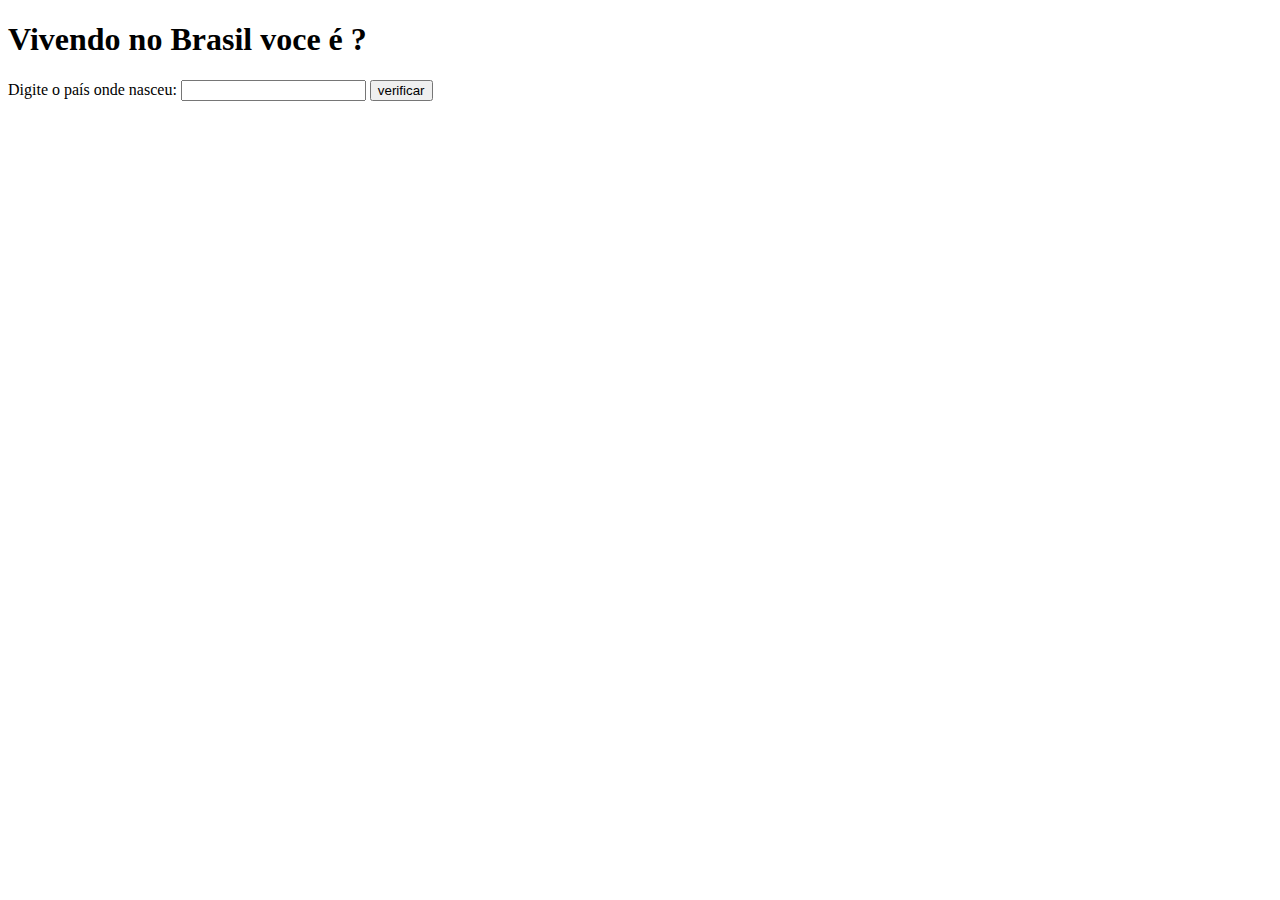
<file: javascript_2/index.html>
<!DOCTYPE html>
<html lang="pt-br">
<head>
    <meta charset="UTF-8">
    <meta http-equiv="X-UA-Compatible" content="IE=edge">
    <meta name="viewport" content="width=device-width, initial-scale=1.0">
    <title>Nacionalidade</title>
</head>
<body>
    <h1>Vivendo no Brasil voce é ?</h1>
    Digite o país onde nasceu: <input type="text" name="país" id="país">

    <input type="button" value="verificar" onclick="confirmar()">
    <div id="res">

    </div>
    <script>
        function confirmar() {
            var nas = window.document.querySelector('input#país')
            var res = window.document.querySelector('div#res')
            var país = (nas.value)
            res.innerHTML = `<p> Seu país de nascimento é <strong>${país}</strong></p>`

            if(país == 'Brasil') {
                res.innerHTML += `<p>Vivendo no Brasil, voce é <strong>Brasileiro (a)!</strong></p>`
            }else {
                res.innerHTML += `<p>Vivendo no Brasil, voce é <strong>Estrangeiro (a)!</strong></p>`
            }

        }
        


    </script>
    
</body>
</html>
</file>
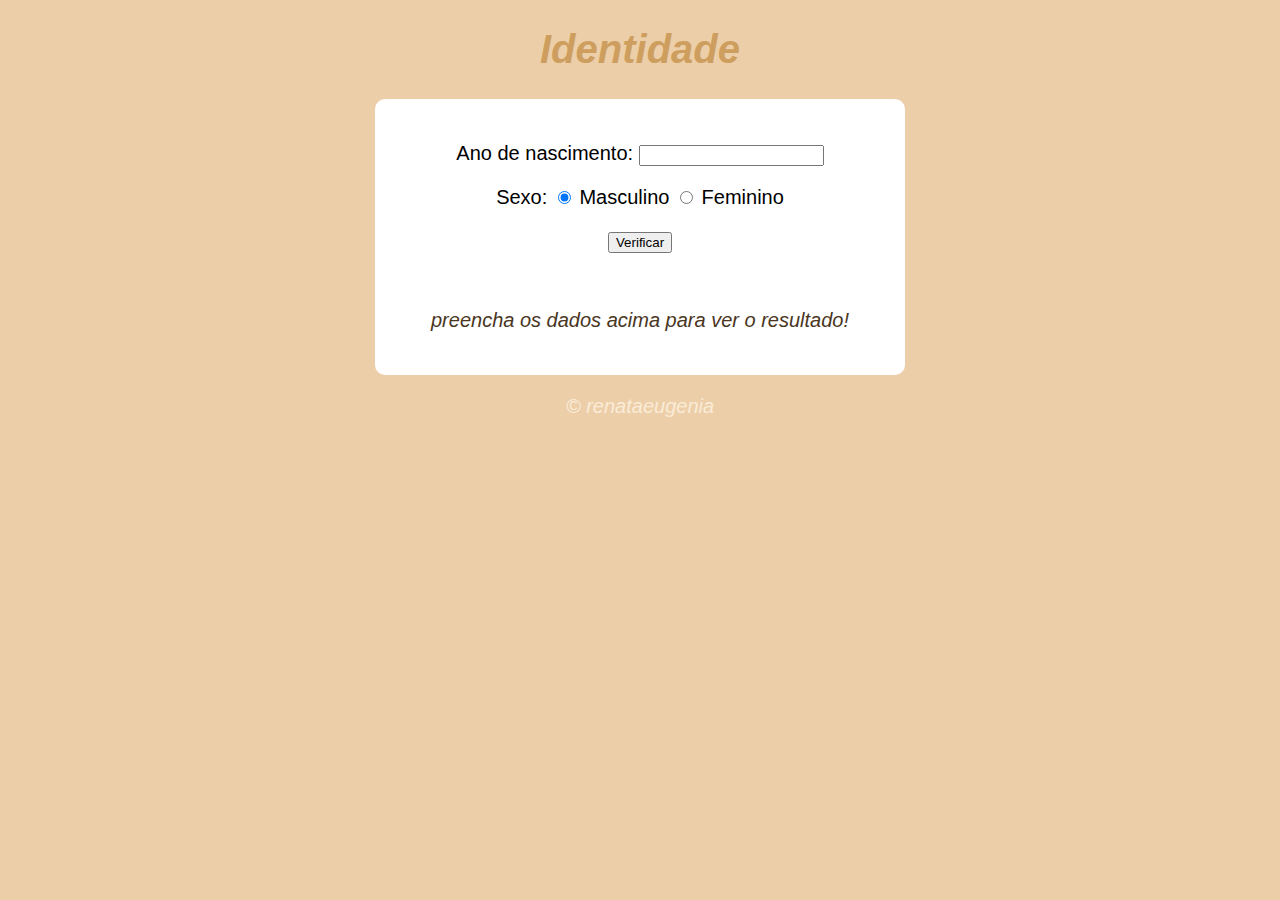
<file: identidades/identidade.html>
<!DOCTYPE html>
<html lang="pt-br">
<head>
    <meta charset="UTF-8">
    <meta http-equiv="X-UA-Compatible" content="IE=edge">
    <meta name="viewport" content="width=device-width, initial-scale=1.0">
    <title>Identidade</title>
    <link rel="stylesheet" href="style.css">
</head>
<body>
    <header>
        <h1><strong><em>Identidade</em></strong></h1>
    </header>
    <section>
        <div>
            <p>Ano de nascimento:
                <input type="number" name="txtano" id="txtano" min="0">
            </p>
            <p>Sexo:
                <input type="radio" name="radsex" id="masc" checked>
                <label for="masc">Masculino</label>
                <input type="radio" name="radsex" id="femi">
                <label for="femi">Feminino</label>
            </p>
            <p>
                <input type="button" value="Verificar" onclick="verificar()">
            </p>
        </div>

        <div id="res">
            <p><em>preencha os dados acima para ver o resultado!</em></p>
        </div>


    </section>
    <footer><p>&copy; renataeugenia</p></footer>
    <script src="script.js"></script>
    
</body>
</html>
</file>
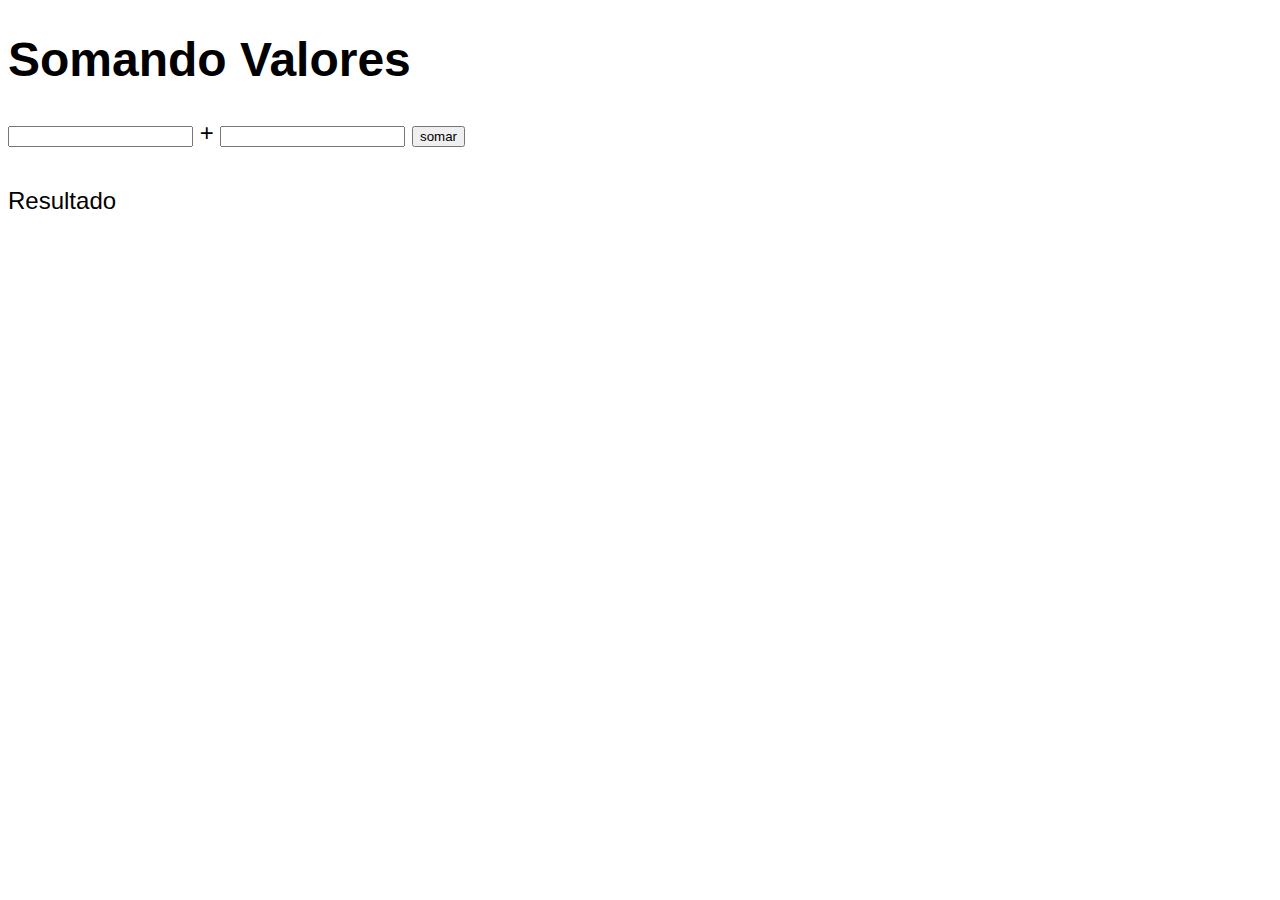
<file: javascript_1/ex07.html>
<!DOCTYPE html>
<html lang="pt-br">
<head>
    <meta charset="UTF-8">
    <meta http-equiv="X-UA-Compatible" content="IE=edge">
    <meta name="viewport" content="width=device-width, initial-scale=1.0">
    <title>Somador de Numeros</title>
    <style>
        body {
            font: normal 18pt arial;
             }
        input {
            fornt: normal 18pt arial;
        } 
        div#res {
            margin-top: 40px;
        }    
    </style>
</head>
<body>
    <h1>Somando Valores</h1>
    <input type="number" name="txtn1" id="txtn1"> +
    <input type="number" name="txtn2" id="txtn2">
    <input type="button" value="somar" onclick="somar()">
    <div id = "res">Resultado</div>

    <script>
        function somar() {
            var tn1 = window.document.getElementById('txtn1')
            var tn2 = window.document.querySelector('input#txtn2')
            var res = window.document.getElementById('res')
            var n1 = Number(tn1.value)
            var n2 = Number(tn2.value)
            var s = n1 + n2 
            res.innerHTML = `A soma entre ${n1} e ${n2} é igual a <strong>${s}<strong>`
        }
    </script>


    
</body>
</html>
</file>
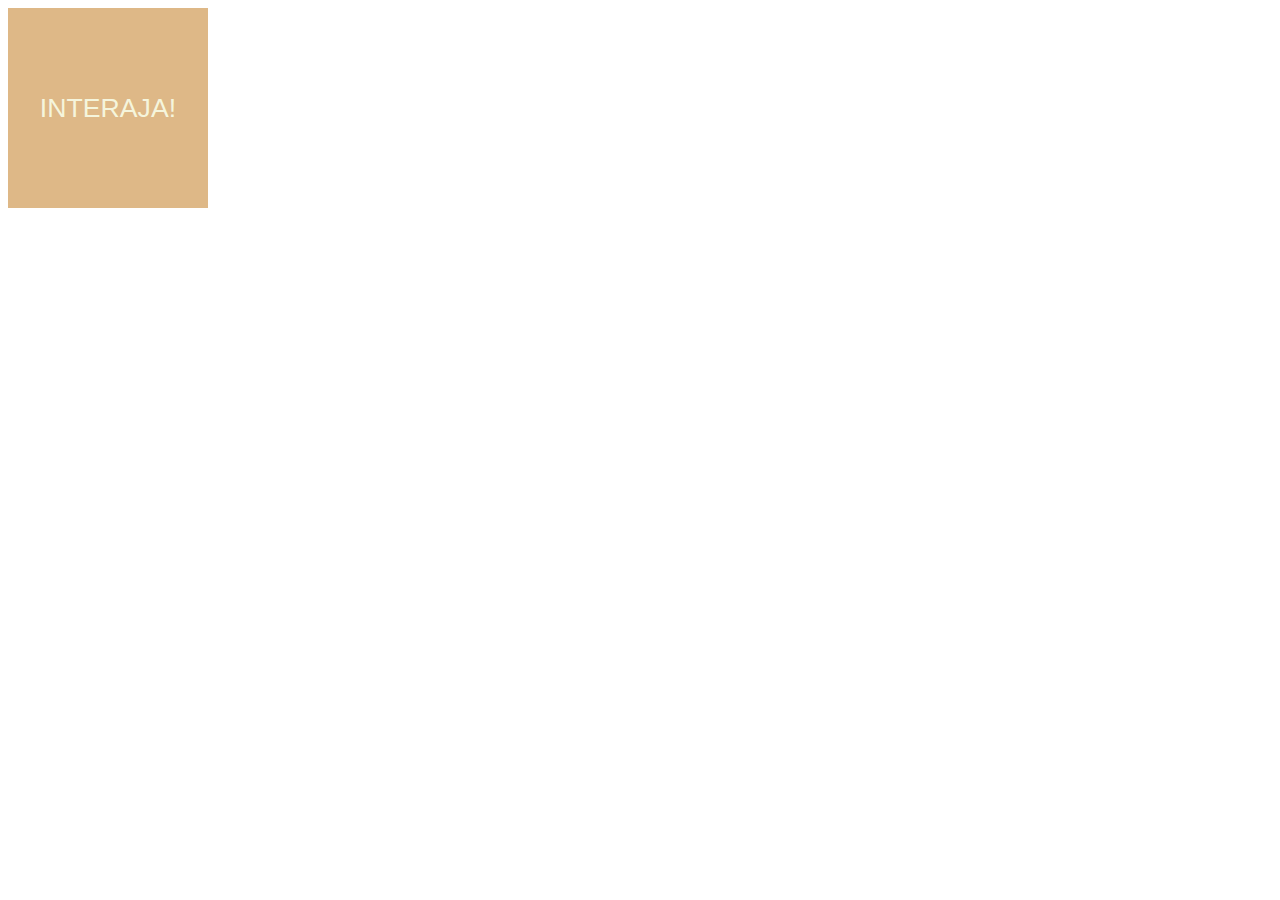
<file: javascript_3/ex06.html>
<!DOCTYPE html>
<html lang="pt-br">
<head>
    <meta charset="UTF-8">
    <meta http-equiv="X-UA-Compatible" content="IE=edge">
    <meta name="viewport" content="width=device-width, initial-scale=1.0">
    <title>Eventos DOM</title>
    <style>
        div#area{
            font: normal 20pt arial;
            background-color: burlywood;
            color: beige;
            width: 200px;
            height: 200px;
            line-height: 200px;
            text-align: center;
    
        }  
    </style>
</head>
<body>
    <div id="area"> 
     INTERAJA!
    </div>

    <script>
         var a = window.document.getElementById('area')
         a.addEventListener('click', clicar)
         a.addEventListener('mouseenter', entrar)
         a.addEventListener('mouseout', sair)

        function clicar() {
            a.innerText = 'clicou!'
            a.style.background = 'green'
        }
        function entrar() {
            a.innerText = 'entrou!'
        }
        function sair(){
            a.innerText = 'saiu!'
            a.style.background = 'burlywood'
        }
    </script>
    
</body>
</html>
</file>
<file: identidades/style.css>
body{
    background-color: rgb(236, 207, 169);
    font: normal 15pt arial;

}
header{
    color: rgb(206, 158, 95);
    text-align: center;
}
section{
    background-color: white;
    border-radius: 10px;
    padding: 15px;
    width: 500px;
    margin: auto
}
div{
    text-align: center;
    padding: 8px;
}
#res{
    font-style:italic; 
    color:#4a361e;
    psdding: 5px;
}
footer{
    color: antiquewhite;
    text-align: center;
    font-style: italic;

}
</file>
